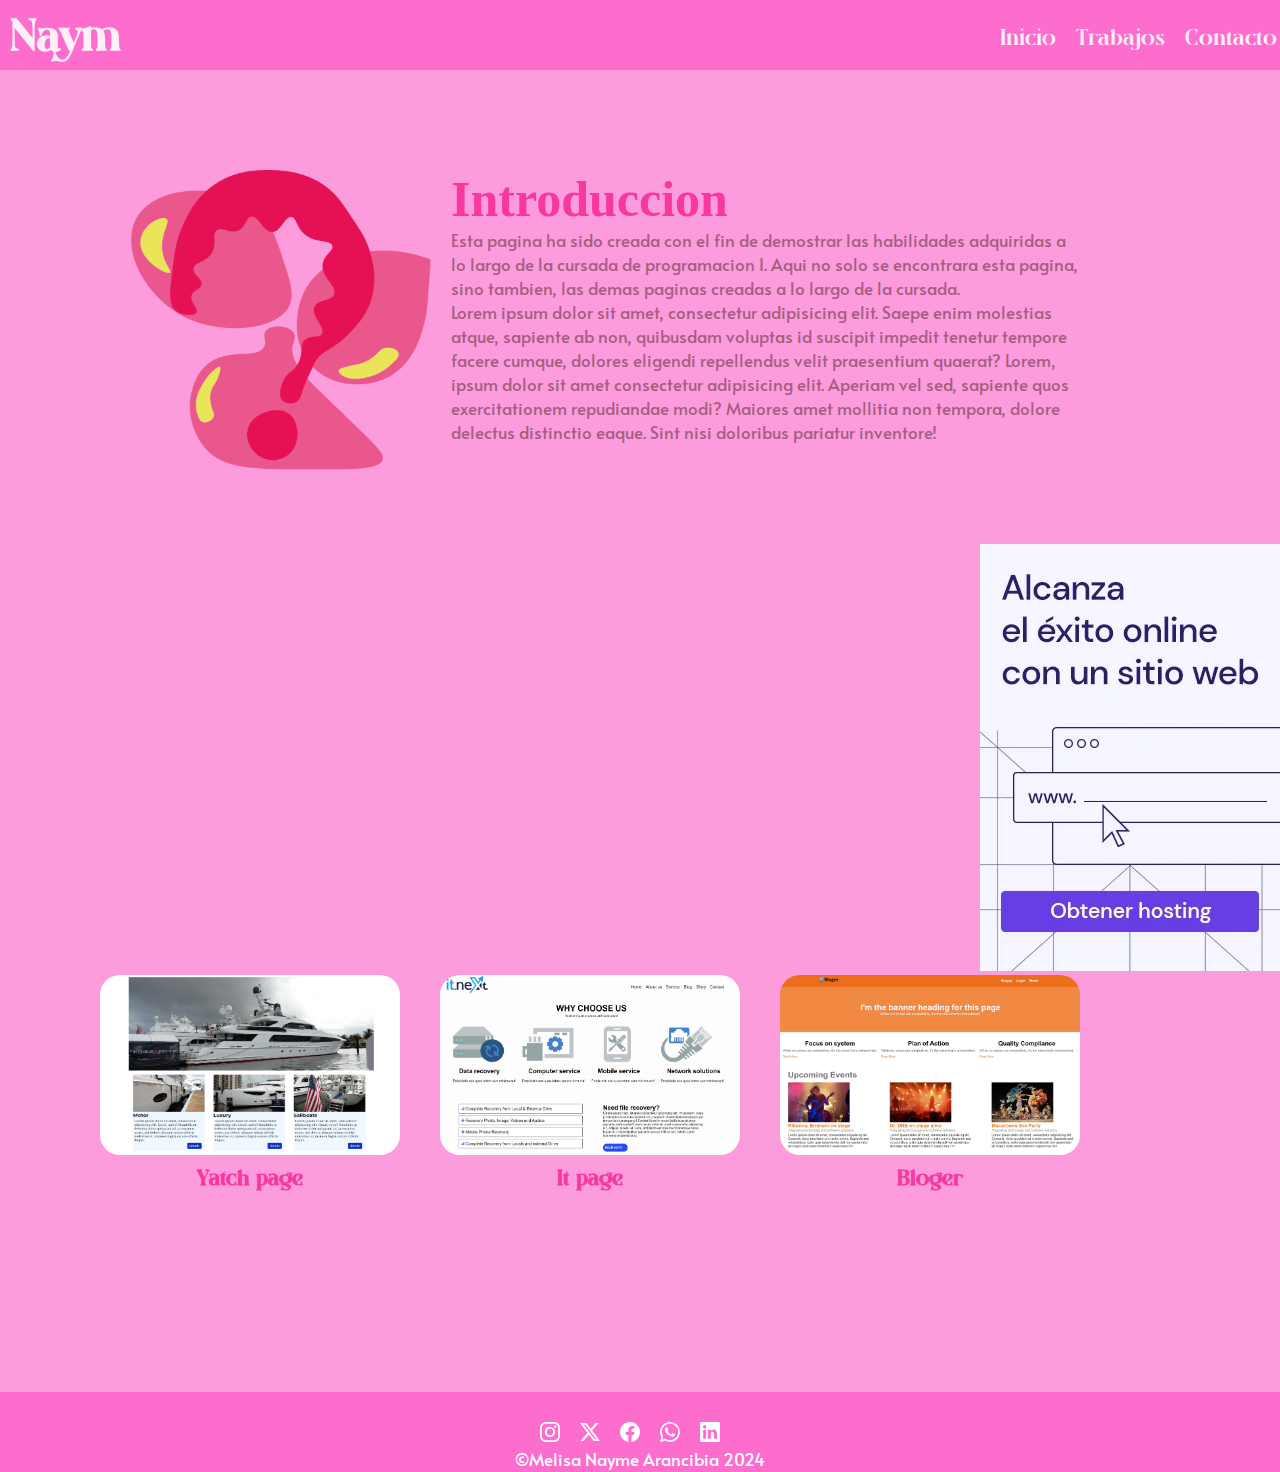
<file: trabajofinalMA/index.html>
<!DOCTYPE html>
<html lang="en">
<head>
    <meta charset="UTF-8">
    <meta name="viewport" content="width=device-width, initial-scale=1.0">
    <link rel="stylesheet" href="styles.css">
    <title>Portafolio MelisaNA</title>
</head>
<body>
    <header>
        <h3>Naym</h3>
        <ul>
            <li><a href="index.html">Inicio</a></li>
            <li><a href="trabajos.html">Trabajos</a></li>
            <li><a href="contacto.html">Contacto</a></li>
            <li><a href="encuesta.html">Encuestas</a></li>
        </ul>
    </header>
    <div class="imaa">
       <img src="img/Sin título-1.png">
    </div>
    <section class="intro">
         <h1>Introduccion</h1>
         <p>Esta pagina ha sido creada con el fin de demostrar las habilidades adquiridas a lo largo de la cursada de programacion I. Aqui no solo se encontrara esta pagina, sino tambien, las demas paginas creadas a lo largo de la cursada.</p>
         <p>Lorem ipsum dolor sit amet, consectetur adipisicing elit. Saepe enim molestias atque, sapiente ab non, quibusdam voluptas id suscipit impedit tenetur tempore facere cumque, dolores eligendi repellendus velit praesentium quaerat? Lorem, ipsum dolor sit amet consectetur adipisicing elit. Aperiam vel sed, sapiente quos exercitationem repudiandae modi? Maiores amet mollitia non tempora, dolore delectus distinctio eaque. Sint nisi doloribus pariatur inventore!</p>
    </section>
    <aside>
        <a href="https://www.hostinger.mx/"><img src="img/prop.webp"></a>
    </aside>
    <section class="trabajos">
        <article class="yatch">
            <img src="img/yatch.jpg.jpeg">
            <h2><a href="#">Yatch page</a></h2>
        </article>
        <article class="It">
            <img src="img/it.jpg.jpeg">
            <h2><a href="#">It page</a></h2>
        </article>
        <article>
            <img src="img/bloger.jpg.jpeg">
            <h2><a href="#">Bloger</a></h2>
        </article>
    </section>
    <footer>
        <section class="redes">
            <svg xmlns="http://www.w3.org/2000/svg" width="20" height="20" fill="white" class="bi bi-instagram" viewBox="0 0 16 16">
                <path d="M8 0C5.829 0 5.556.01 4.703.048 3.85.088 3.269.222 2.76.42a3.9 3.9 0 0 0-1.417.923A3.9 3.9 0 0 0 .42 2.76C.222 3.268.087 3.85.048 4.7.01 5.555 0 5.827 0 8.001c0 2.172.01 2.444.048 3.297.04.852.174 1.433.372 1.942.205.526.478.972.923 1.417.444.445.89.719 1.416.923.51.198 1.09.333 1.942.372C5.555 15.99 5.827 16 8 16s2.444-.01 3.298-.048c.851-.04 1.434-.174 1.943-.372a3.9 3.9 0 0 0 1.416-.923c.445-.445.718-.891.923-1.417.197-.509.332-1.09.372-1.942C15.99 10.445 16 10.173 16 8s-.01-2.445-.048-3.299c-.04-.851-.175-1.433-.372-1.941a3.9 3.9 0 0 0-.923-1.417A3.9 3.9 0 0 0 13.24.42c-.51-.198-1.092-.333-1.943-.372C10.443.01 10.172 0 7.998 0zm-.717 1.442h.718c2.136 0 2.389.007 3.232.046.78.035 1.204.166 1.486.275.373.145.64.319.92.599s.453.546.598.92c.11.281.24.705.275 1.485.039.843.047 1.096.047 3.231s-.008 2.389-.047 3.232c-.035.78-.166 1.203-.275 1.485a2.5 2.5 0 0 1-.599.919c-.28.28-.546.453-.92.598-.28.11-.704.24-1.485.276-.843.038-1.096.047-3.232.047s-2.39-.009-3.233-.047c-.78-.036-1.203-.166-1.485-.276a2.5 2.5 0 0 1-.92-.598 2.5 2.5 0 0 1-.6-.92c-.109-.281-.24-.705-.275-1.485-.038-.843-.046-1.096-.046-3.233s.008-2.388.046-3.231c.036-.78.166-1.204.276-1.486.145-.373.319-.64.599-.92s.546-.453.92-.598c.282-.11.705-.24 1.485-.276.738-.034 1.024-.044 2.515-.045zm4.988 1.328a.96.96 0 1 0 0 1.92.96.96 0 0 0 0-1.92m-4.27 1.122a4.109 4.109 0 1 0 0 8.217 4.109 4.109 0 0 0 0-8.217m0 1.441a2.667 2.667 0 1 1 0 5.334 2.667 2.667 0 0 1 0-5.334"/>
              </svg>
              <svg xmlns="http://www.w3.org/2000/svg" width="20" height="20" fill="white" class="bi bi-twitter-x" viewBox="0 0 16 16">
                <path d="M12.6.75h2.454l-5.36 6.142L16 15.25h-4.937l-3.867-5.07-4.425 5.07H.316l5.733-6.57L0 .75h5.063l3.495 4.633L12.601.75Zm-.86 13.028h1.36L4.323 2.145H2.865z"/>
              </svg>
              <svg xmlns="http://www.w3.org/2000/svg" width="20" height="20" fill="white" class="bi bi-facebook" viewBox="0 0 16 16">
                <path d="M16 8.049c0-4.446-3.582-8.05-8-8.05C3.58 0-.002 3.603-.002 8.05c0 4.017 2.926 7.347 6.75 7.951v-5.625h-2.03V8.05H6.75V6.275c0-2.017 1.195-3.131 3.022-3.131.876 0 1.791.157 1.791.157v1.98h-1.009c-.993 0-1.303.621-1.303 1.258v1.51h2.218l-.354 2.326H9.25V16c3.824-.604 6.75-3.934 6.75-7.951"/>
              </svg>
              <svg xmlns="http://www.w3.org/2000/svg" width="20" height="20" fill="white" class="bi bi-whatsapp" viewBox="0 0 16 16">
                <path d="M13.601 2.326A7.85 7.85 0 0 0 7.994 0C3.627 0 .068 3.558.064 7.926c0 1.399.366 2.76 1.057 3.965L0 16l4.204-1.102a7.9 7.9 0 0 0 3.79.965h.004c4.368 0 7.926-3.558 7.93-7.93A7.9 7.9 0 0 0 13.6 2.326zM7.994 14.521a6.6 6.6 0 0 1-3.356-.92l-.24-.144-2.494.654.666-2.433-.156-.251a6.56 6.56 0 0 1-1.007-3.505c0-3.626 2.957-6.584 6.591-6.584a6.56 6.56 0 0 1 4.66 1.931 6.56 6.56 0 0 1 1.928 4.66c-.004 3.639-2.961 6.592-6.592 6.592m3.615-4.934c-.197-.099-1.17-.578-1.353-.646-.182-.065-.315-.099-.445.099-.133.197-.513.646-.627.775-.114.133-.232.148-.43.05-.197-.1-.836-.308-1.592-.985-.59-.525-.985-1.175-1.103-1.372-.114-.198-.011-.304.088-.403.087-.088.197-.232.296-.346.1-.114.133-.198.198-.33.065-.134.034-.248-.015-.347-.05-.099-.445-1.076-.612-1.47-.16-.389-.323-.335-.445-.34-.114-.007-.247-.007-.38-.007a.73.73 0 0 0-.529.247c-.182.198-.691.677-.691 1.654s.71 1.916.81 2.049c.098.133 1.394 2.132 3.383 2.992.47.205.84.326 1.129.418.475.152.904.129 1.246.08.38-.058 1.171-.48 1.338-.943.164-.464.164-.86.114-.943-.049-.084-.182-.133-.38-.232"/>
              </svg>
              <svg xmlns="http://www.w3.org/2000/svg" width="20" height="20" fill="white" class="bi bi-linkedin" viewBox="0 0 16 16">
                <path d="M0 1.146C0 .513.526 0 1.175 0h13.65C15.474 0 16 .513 16 1.146v13.708c0 .633-.526 1.146-1.175 1.146H1.175C.526 16 0 15.487 0 14.854zm4.943 12.248V6.169H2.542v7.225zm-1.2-8.212c.837 0 1.358-.554 1.358-1.248-.015-.709-.52-1.248-1.342-1.248S2.4 3.226 2.4 3.934c0 .694.521 1.248 1.327 1.248zm4.908 8.212V9.359c0-.216.016-.432.08-.586.173-.431.568-.878 1.232-.878.869 0 1.216.662 1.216 1.634v3.865h2.401V9.25c0-2.22-1.184-3.252-2.764-3.252-1.274 0-1.845.7-2.165 1.193v.025h-.016l.016-.025V6.169h-2.4c.03.678 0 7.225 0 7.225z"/>
              </svg>
        </section>
        <p>&copy;Melisa Nayme Arancibia 2024</p>
    </footer>
</body>
</html>
</file>
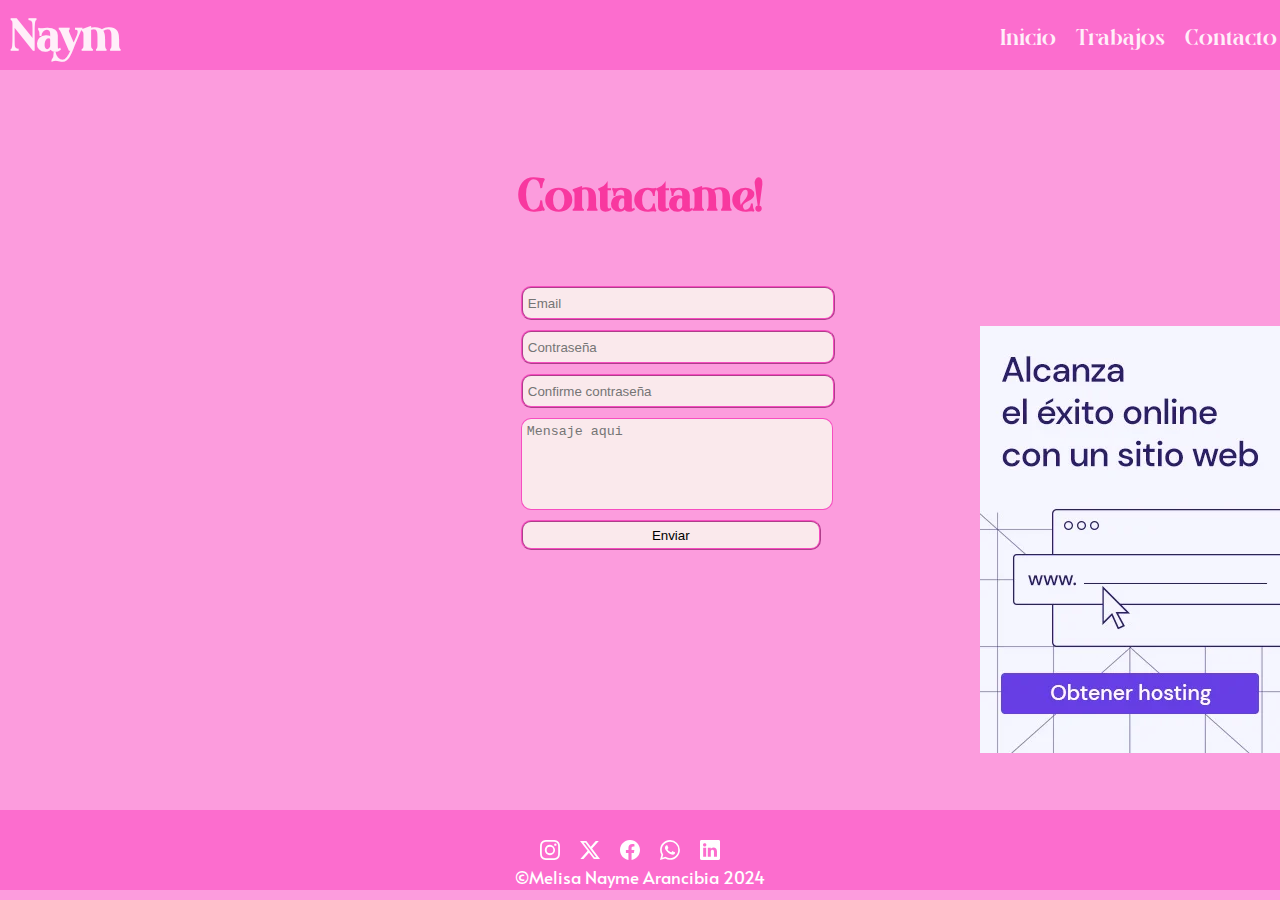
<file: trabajofinalMA/contacto.html>
<!DOCTYPE html>
<html lang="en">
<head>
    <meta charset="UTF-8">
    <meta name="viewport" content="width=device-width, initial-scale=1.0">
    <link rel="stylesheet" href="styles.css">
    <title>Contacto</title>
</head>
<body>
    <header>
        <h3>Naym</h3>
        <ul>
            <li><a href="index.html">Inicio</a></li>
            <li><a href="trabajos.html">Trabajos</a></li>
            <li><a href="contacto.html">Contacto</a></li>
            <li><a href="encuesta.html">Encuestas</a></li>
        </ul>
    </header>
    <h1 class="tr">Contactame!</h1>
    <section class="register">
      <aside>
        <a href="https://www.hostinger.mx/"><img src="img/prop.webp"></a>
    </aside>
        <form class="contact">
            <input type="email" placeholder="Email">
            <input type="password" placeholder="Contraseña">
            <input type="password" placeholder="Confirme contraseña">
            <textarea placeholder="Mensaje aqui"></textarea>
            <button>Enviar</button>
        </form>
    </section>
    <footer>
        <section class="redes">
            <svg xmlns="http://www.w3.org/2000/svg" width="20" height="20" fill="white" class="bi bi-instagram" viewBox="0 0 16 16">
                <path d="M8 0C5.829 0 5.556.01 4.703.048 3.85.088 3.269.222 2.76.42a3.9 3.9 0 0 0-1.417.923A3.9 3.9 0 0 0 .42 2.76C.222 3.268.087 3.85.048 4.7.01 5.555 0 5.827 0 8.001c0 2.172.01 2.444.048 3.297.04.852.174 1.433.372 1.942.205.526.478.972.923 1.417.444.445.89.719 1.416.923.51.198 1.09.333 1.942.372C5.555 15.99 5.827 16 8 16s2.444-.01 3.298-.048c.851-.04 1.434-.174 1.943-.372a3.9 3.9 0 0 0 1.416-.923c.445-.445.718-.891.923-1.417.197-.509.332-1.09.372-1.942C15.99 10.445 16 10.173 16 8s-.01-2.445-.048-3.299c-.04-.851-.175-1.433-.372-1.941a3.9 3.9 0 0 0-.923-1.417A3.9 3.9 0 0 0 13.24.42c-.51-.198-1.092-.333-1.943-.372C10.443.01 10.172 0 7.998 0zm-.717 1.442h.718c2.136 0 2.389.007 3.232.046.78.035 1.204.166 1.486.275.373.145.64.319.92.599s.453.546.598.92c.11.281.24.705.275 1.485.039.843.047 1.096.047 3.231s-.008 2.389-.047 3.232c-.035.78-.166 1.203-.275 1.485a2.5 2.5 0 0 1-.599.919c-.28.28-.546.453-.92.598-.28.11-.704.24-1.485.276-.843.038-1.096.047-3.232.047s-2.39-.009-3.233-.047c-.78-.036-1.203-.166-1.485-.276a2.5 2.5 0 0 1-.92-.598 2.5 2.5 0 0 1-.6-.92c-.109-.281-.24-.705-.275-1.485-.038-.843-.046-1.096-.046-3.233s.008-2.388.046-3.231c.036-.78.166-1.204.276-1.486.145-.373.319-.64.599-.92s.546-.453.92-.598c.282-.11.705-.24 1.485-.276.738-.034 1.024-.044 2.515-.045zm4.988 1.328a.96.96 0 1 0 0 1.92.96.96 0 0 0 0-1.92m-4.27 1.122a4.109 4.109 0 1 0 0 8.217 4.109 4.109 0 0 0 0-8.217m0 1.441a2.667 2.667 0 1 1 0 5.334 2.667 2.667 0 0 1 0-5.334"/>
              </svg>
              <svg xmlns="http://www.w3.org/2000/svg" width="20" height="20" fill="white" class="bi bi-twitter-x" viewBox="0 0 16 16">
                <path d="M12.6.75h2.454l-5.36 6.142L16 15.25h-4.937l-3.867-5.07-4.425 5.07H.316l5.733-6.57L0 .75h5.063l3.495 4.633L12.601.75Zm-.86 13.028h1.36L4.323 2.145H2.865z"/>
              </svg>
              <svg xmlns="http://www.w3.org/2000/svg" width="20" height="20" fill="white" class="bi bi-facebook" viewBox="0 0 16 16">
                <path d="M16 8.049c0-4.446-3.582-8.05-8-8.05C3.58 0-.002 3.603-.002 8.05c0 4.017 2.926 7.347 6.75 7.951v-5.625h-2.03V8.05H6.75V6.275c0-2.017 1.195-3.131 3.022-3.131.876 0 1.791.157 1.791.157v1.98h-1.009c-.993 0-1.303.621-1.303 1.258v1.51h2.218l-.354 2.326H9.25V16c3.824-.604 6.75-3.934 6.75-7.951"/>
              </svg>
              <svg xmlns="http://www.w3.org/2000/svg" width="20" height="20" fill="white" class="bi bi-whatsapp" viewBox="0 0 16 16">
                <path d="M13.601 2.326A7.85 7.85 0 0 0 7.994 0C3.627 0 .068 3.558.064 7.926c0 1.399.366 2.76 1.057 3.965L0 16l4.204-1.102a7.9 7.9 0 0 0 3.79.965h.004c4.368 0 7.926-3.558 7.93-7.93A7.9 7.9 0 0 0 13.6 2.326zM7.994 14.521a6.6 6.6 0 0 1-3.356-.92l-.24-.144-2.494.654.666-2.433-.156-.251a6.56 6.56 0 0 1-1.007-3.505c0-3.626 2.957-6.584 6.591-6.584a6.56 6.56 0 0 1 4.66 1.931 6.56 6.56 0 0 1 1.928 4.66c-.004 3.639-2.961 6.592-6.592 6.592m3.615-4.934c-.197-.099-1.17-.578-1.353-.646-.182-.065-.315-.099-.445.099-.133.197-.513.646-.627.775-.114.133-.232.148-.43.05-.197-.1-.836-.308-1.592-.985-.59-.525-.985-1.175-1.103-1.372-.114-.198-.011-.304.088-.403.087-.088.197-.232.296-.346.1-.114.133-.198.198-.33.065-.134.034-.248-.015-.347-.05-.099-.445-1.076-.612-1.47-.16-.389-.323-.335-.445-.34-.114-.007-.247-.007-.38-.007a.73.73 0 0 0-.529.247c-.182.198-.691.677-.691 1.654s.71 1.916.81 2.049c.098.133 1.394 2.132 3.383 2.992.47.205.84.326 1.129.418.475.152.904.129 1.246.08.38-.058 1.171-.48 1.338-.943.164-.464.164-.86.114-.943-.049-.084-.182-.133-.38-.232"/>
              </svg>
              <svg xmlns="http://www.w3.org/2000/svg" width="20" height="20" fill="white" class="bi bi-linkedin" viewBox="0 0 16 16">
                <path d="M0 1.146C0 .513.526 0 1.175 0h13.65C15.474 0 16 .513 16 1.146v13.708c0 .633-.526 1.146-1.175 1.146H1.175C.526 16 0 15.487 0 14.854zm4.943 12.248V6.169H2.542v7.225zm-1.2-8.212c.837 0 1.358-.554 1.358-1.248-.015-.709-.52-1.248-1.342-1.248S2.4 3.226 2.4 3.934c0 .694.521 1.248 1.327 1.248zm4.908 8.212V9.359c0-.216.016-.432.08-.586.173-.431.568-.878 1.232-.878.869 0 1.216.662 1.216 1.634v3.865h2.401V9.25c0-2.22-1.184-3.252-2.764-3.252-1.274 0-1.845.7-2.165 1.193v.025h-.016l.016-.025V6.169h-2.4c.03.678 0 7.225 0 7.225z"/>
              </svg>
        </section>
        <p>&copy;Melisa Nayme Arancibia 2024</p>
    </footer>
</body>
</html>
</file>
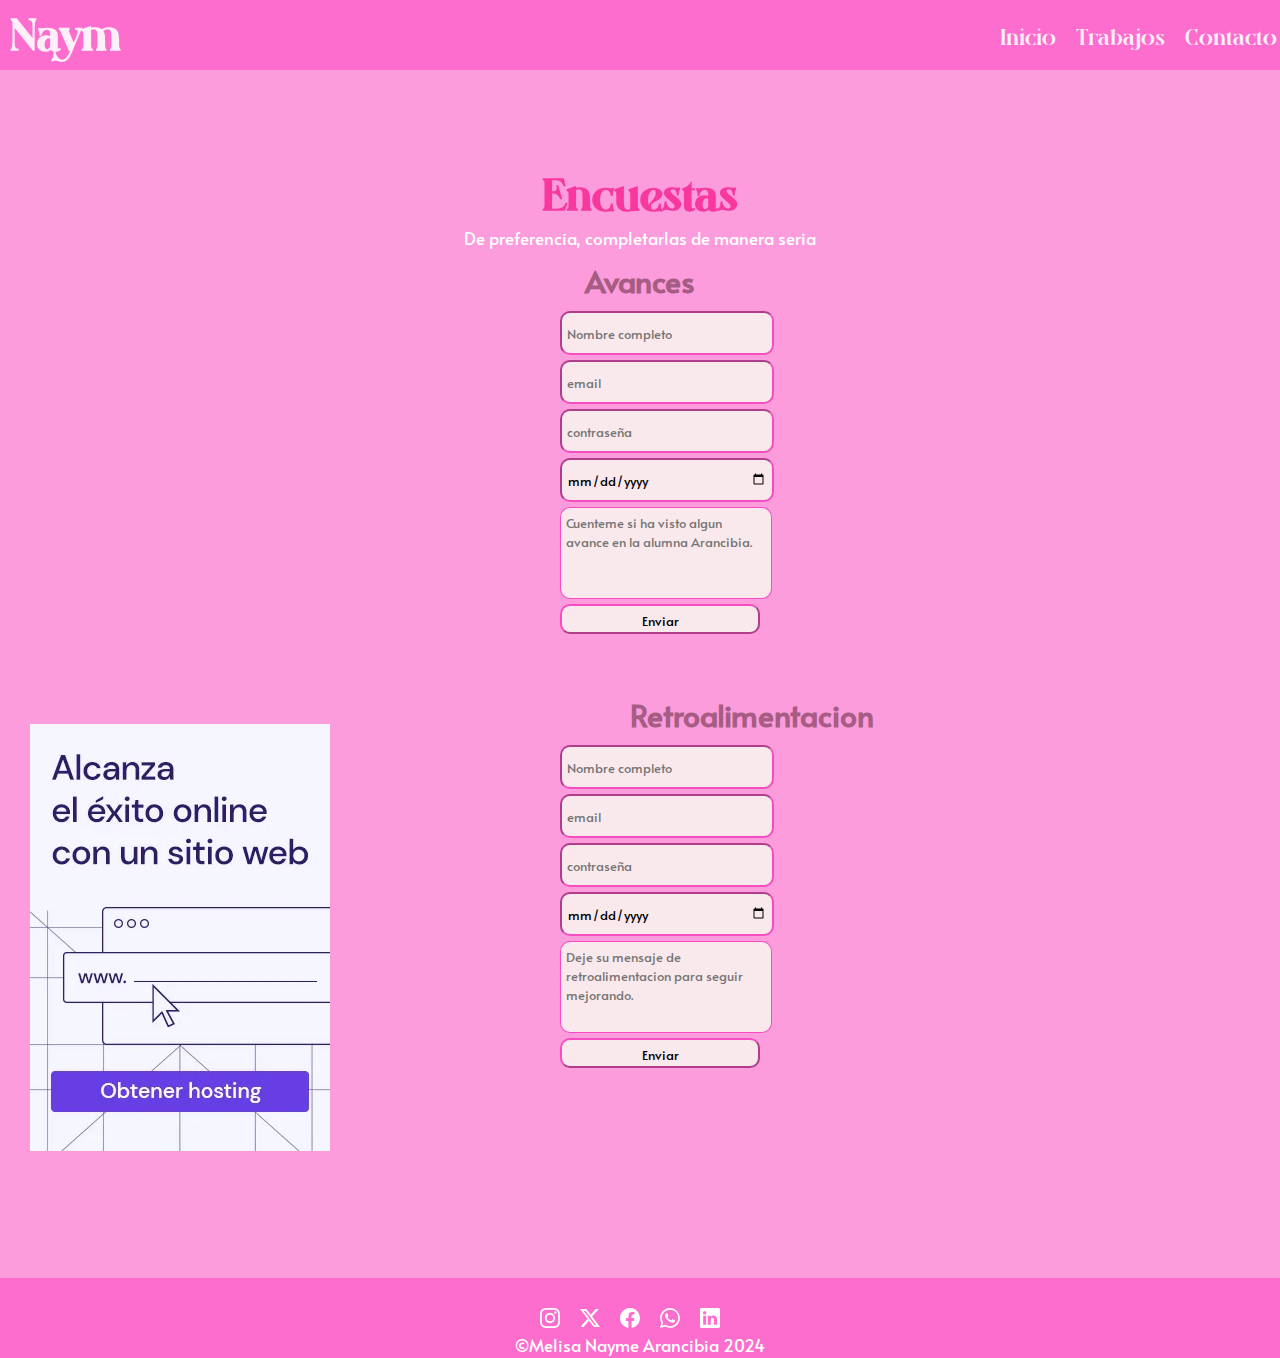
<file: trabajofinalMA/encuesta.html>
<!DOCTYPE html>
<html lang="en">
<head>
    <meta charset="UTF-8">
    <meta name="viewport" content="width=device-width, initial-scale=1.0">
    <link rel="stylesheet" href="styles.css">
    <title>Encuesta</title>
</head>
<body>
    <header>
        <h3>Naym</h3>
        <ul>
            <li><a href="index.html">Inicio</a></li>
            <li><a href="trabajos.html">Trabajos</a></li>
            <li><a href="contacto.html">Contacto</a></li>
            <li><a href="encuesta.html">Encuestas</a></li>
        </ul>
    </header>
    <h1 class="tr">Encuestas</h1>
    <p class="pref">De preferencia, completarlas de manera seria</p>
    <section class= "encuestauno">
        <h3>Avances</h3>
        <form class="primera">
            <input type="text" placeholder="Nombre completo">
            <input type="email" placeholder="email">
            <input type="password" placeholder="contraseña">
            <input type="date">
            <textarea placeholder="Cuenteme si ha visto algun avance en la alumna Arancibia."></textarea>
            <button>Enviar</button>
        </form>
    </section>
    <aside id="publi">
        <a href="https://www.hostinger.mx/"><img src="img/prop.webp"></a>
    </aside>
    <section class= "encuestados">
        <h3>Retroalimentacion</h3>
        <form class="segunda">
            <input type="text" placeholder="Nombre completo">
            <input type="email" placeholder="email">
            <input type="password" placeholder="contraseña">
            <input type="date">
            <textarea placeholder="Deje su mensaje de retroalimentacion para seguir mejorando."></textarea>
            <button>Enviar</button>
        </form>
    </section>
    <footer>
        <section class="redes">
            <svg xmlns="http://www.w3.org/2000/svg" width="20" height="20" fill="white" class="bi bi-instagram" viewBox="0 0 16 16">
                <path d="M8 0C5.829 0 5.556.01 4.703.048 3.85.088 3.269.222 2.76.42a3.9 3.9 0 0 0-1.417.923A3.9 3.9 0 0 0 .42 2.76C.222 3.268.087 3.85.048 4.7.01 5.555 0 5.827 0 8.001c0 2.172.01 2.444.048 3.297.04.852.174 1.433.372 1.942.205.526.478.972.923 1.417.444.445.89.719 1.416.923.51.198 1.09.333 1.942.372C5.555 15.99 5.827 16 8 16s2.444-.01 3.298-.048c.851-.04 1.434-.174 1.943-.372a3.9 3.9 0 0 0 1.416-.923c.445-.445.718-.891.923-1.417.197-.509.332-1.09.372-1.942C15.99 10.445 16 10.173 16 8s-.01-2.445-.048-3.299c-.04-.851-.175-1.433-.372-1.941a3.9 3.9 0 0 0-.923-1.417A3.9 3.9 0 0 0 13.24.42c-.51-.198-1.092-.333-1.943-.372C10.443.01 10.172 0 7.998 0zm-.717 1.442h.718c2.136 0 2.389.007 3.232.046.78.035 1.204.166 1.486.275.373.145.64.319.92.599s.453.546.598.92c.11.281.24.705.275 1.485.039.843.047 1.096.047 3.231s-.008 2.389-.047 3.232c-.035.78-.166 1.203-.275 1.485a2.5 2.5 0 0 1-.599.919c-.28.28-.546.453-.92.598-.28.11-.704.24-1.485.276-.843.038-1.096.047-3.232.047s-2.39-.009-3.233-.047c-.78-.036-1.203-.166-1.485-.276a2.5 2.5 0 0 1-.92-.598 2.5 2.5 0 0 1-.6-.92c-.109-.281-.24-.705-.275-1.485-.038-.843-.046-1.096-.046-3.233s.008-2.388.046-3.231c.036-.78.166-1.204.276-1.486.145-.373.319-.64.599-.92s.546-.453.92-.598c.282-.11.705-.24 1.485-.276.738-.034 1.024-.044 2.515-.045zm4.988 1.328a.96.96 0 1 0 0 1.92.96.96 0 0 0 0-1.92m-4.27 1.122a4.109 4.109 0 1 0 0 8.217 4.109 4.109 0 0 0 0-8.217m0 1.441a2.667 2.667 0 1 1 0 5.334 2.667 2.667 0 0 1 0-5.334"/>
              </svg>
              <svg xmlns="http://www.w3.org/2000/svg" width="20" height="20" fill="white" class="bi bi-twitter-x" viewBox="0 0 16 16">
                <path d="M12.6.75h2.454l-5.36 6.142L16 15.25h-4.937l-3.867-5.07-4.425 5.07H.316l5.733-6.57L0 .75h5.063l3.495 4.633L12.601.75Zm-.86 13.028h1.36L4.323 2.145H2.865z"/>
              </svg>
              <svg xmlns="http://www.w3.org/2000/svg" width="20" height="20" fill="white" class="bi bi-facebook" viewBox="0 0 16 16">
                <path d="M16 8.049c0-4.446-3.582-8.05-8-8.05C3.58 0-.002 3.603-.002 8.05c0 4.017 2.926 7.347 6.75 7.951v-5.625h-2.03V8.05H6.75V6.275c0-2.017 1.195-3.131 3.022-3.131.876 0 1.791.157 1.791.157v1.98h-1.009c-.993 0-1.303.621-1.303 1.258v1.51h2.218l-.354 2.326H9.25V16c3.824-.604 6.75-3.934 6.75-7.951"/>
              </svg>
              <svg xmlns="http://www.w3.org/2000/svg" width="20" height="20" fill="white" class="bi bi-whatsapp" viewBox="0 0 16 16">
                <path d="M13.601 2.326A7.85 7.85 0 0 0 7.994 0C3.627 0 .068 3.558.064 7.926c0 1.399.366 2.76 1.057 3.965L0 16l4.204-1.102a7.9 7.9 0 0 0 3.79.965h.004c4.368 0 7.926-3.558 7.93-7.93A7.9 7.9 0 0 0 13.6 2.326zM7.994 14.521a6.6 6.6 0 0 1-3.356-.92l-.24-.144-2.494.654.666-2.433-.156-.251a6.56 6.56 0 0 1-1.007-3.505c0-3.626 2.957-6.584 6.591-6.584a6.56 6.56 0 0 1 4.66 1.931 6.56 6.56 0 0 1 1.928 4.66c-.004 3.639-2.961 6.592-6.592 6.592m3.615-4.934c-.197-.099-1.17-.578-1.353-.646-.182-.065-.315-.099-.445.099-.133.197-.513.646-.627.775-.114.133-.232.148-.43.05-.197-.1-.836-.308-1.592-.985-.59-.525-.985-1.175-1.103-1.372-.114-.198-.011-.304.088-.403.087-.088.197-.232.296-.346.1-.114.133-.198.198-.33.065-.134.034-.248-.015-.347-.05-.099-.445-1.076-.612-1.47-.16-.389-.323-.335-.445-.34-.114-.007-.247-.007-.38-.007a.73.73 0 0 0-.529.247c-.182.198-.691.677-.691 1.654s.71 1.916.81 2.049c.098.133 1.394 2.132 3.383 2.992.47.205.84.326 1.129.418.475.152.904.129 1.246.08.38-.058 1.171-.48 1.338-.943.164-.464.164-.86.114-.943-.049-.084-.182-.133-.38-.232"/>
              </svg>
              <svg xmlns="http://www.w3.org/2000/svg" width="20" height="20" fill="white" class="bi bi-linkedin" viewBox="0 0 16 16">
                <path d="M0 1.146C0 .513.526 0 1.175 0h13.65C15.474 0 16 .513 16 1.146v13.708c0 .633-.526 1.146-1.175 1.146H1.175C.526 16 0 15.487 0 14.854zm4.943 12.248V6.169H2.542v7.225zm-1.2-8.212c.837 0 1.358-.554 1.358-1.248-.015-.709-.52-1.248-1.342-1.248S2.4 3.226 2.4 3.934c0 .694.521 1.248 1.327 1.248zm4.908 8.212V9.359c0-.216.016-.432.08-.586.173-.431.568-.878 1.232-.878.869 0 1.216.662 1.216 1.634v3.865h2.401V9.25c0-2.22-1.184-3.252-2.764-3.252-1.274 0-1.845.7-2.165 1.193v.025h-.016l.016-.025V6.169h-2.4c.03.678 0 7.225 0 7.225z"/>
              </svg>
        </section>
        <p>&copy;Melisa Nayme Arancibia 2024</p>
    </footer>
</body>
</html>
</file>
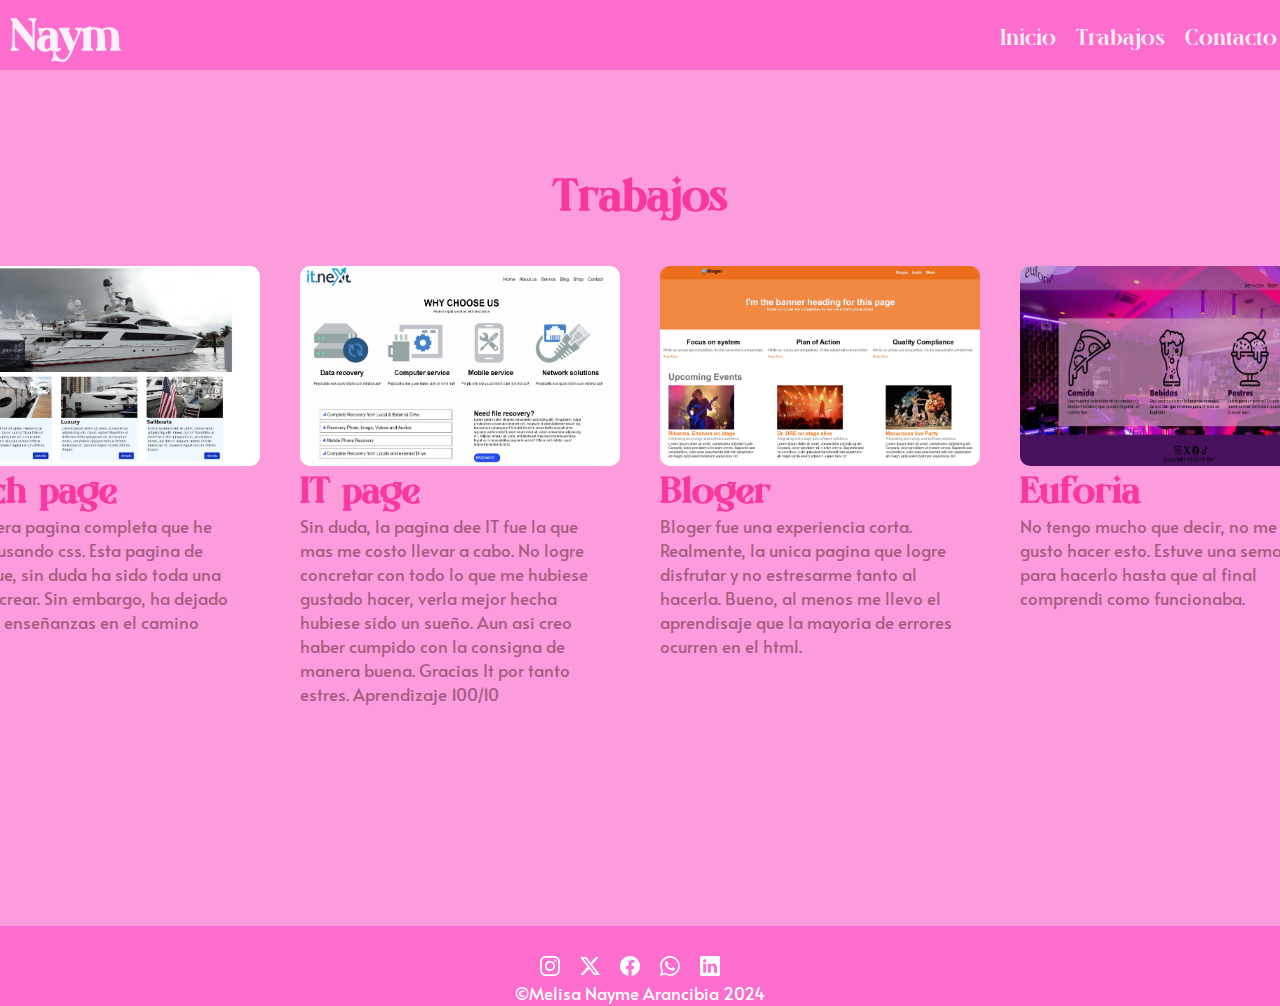
<file: trabajofinalMA/trabajos.html>
<!DOCTYPE html>
<html lang="en">
<head>
    <meta charset="UTF-8">
    <meta name="viewport" content="width=device-width, initial-scale=1.0">
    <link rel="stylesheet" href="styles.css">
    <title>Trabajos</title>
</head>
<body>
    <header>
        <h3>Naym</h3>
        <ul>
            <li><a href="index.html">Inicio</a></li>
            <li><a href="trabajos.html">Trabajos</a></li>
            <li><a href="contacto.html">Contacto</a></li>
            <li><a href="encuesta.html">Encuestas</a></li>
        </ul>
    </header>
    <main>
          <h1 class="tr">Trabajos</h1>
          <section class="display">
          <article class="primeraclase">
             <img src="img/yatch.jpg.jpeg">
             <h2><a href="file:///C:/Users/Usuario/Desktop/practicados/index.html">Yatch page</a></h2>
             <p>La primera pagina completa que he creado usando css. Esta pagina de yates que, sin duda ha sido toda una agonia crear. Sin embargo, ha dejado muchas enseñanzas en el camino</p>
          </article>
          <article class="segundaclase">
              <img src="img/it.jpg.jpeg">
              <h2><a href="file:///C:/Users/Usuario/Desktop/IT/index.html">IT page</a></h2>
              <p>Sin duda, la pagina dee IT fue la que mas me costo llevar a cabo. No logre concretar con todo lo que me hubiese gustado hacer, verla mejor hecha hubiese sido un sueño. Aun asi creo haber cumpido con la consigna de manera buena. Gracias It por tanto estres. Aprendizaje 100/10</p>
          </article>
          <article class="terceraclase">
             <img src="img/bloger.jpg.jpeg">
             <h2><a href="file:///C:/Users/Usuario/Desktop/blogertp/index.html.html">Bloger</a></h2>
             <p>Bloger fue una experiencia corta. Realmente, la unica pagina que logre disfrutar y no estresarme tanto al hacerla. Bueno, al menos me llevo el aprendisaje que la mayoria de errores ocurren en el html.</p>
          </article>
          <article class="cuartaclase">
             <img src="img/euforia.jpeg">
             <h2><a href="file:///C:/Users/Usuario/Desktop/pagina/Untitled-1.html">Euforia</a></h2>
             <p>No tengo mucho que decir, no me gusto hacer esto. Estuve una semana para hacerlo hasta que al final comprendi como funcionaba.</p>
          </article>
       </section>
    </main>
    <footer>
        <section class="redes">
            <svg xmlns="http://www.w3.org/2000/svg" width="20" height="20" fill="white" class="bi bi-instagram" viewBox="0 0 16 16">
                <path d="M8 0C5.829 0 5.556.01 4.703.048 3.85.088 3.269.222 2.76.42a3.9 3.9 0 0 0-1.417.923A3.9 3.9 0 0 0 .42 2.76C.222 3.268.087 3.85.048 4.7.01 5.555 0 5.827 0 8.001c0 2.172.01 2.444.048 3.297.04.852.174 1.433.372 1.942.205.526.478.972.923 1.417.444.445.89.719 1.416.923.51.198 1.09.333 1.942.372C5.555 15.99 5.827 16 8 16s2.444-.01 3.298-.048c.851-.04 1.434-.174 1.943-.372a3.9 3.9 0 0 0 1.416-.923c.445-.445.718-.891.923-1.417.197-.509.332-1.09.372-1.942C15.99 10.445 16 10.173 16 8s-.01-2.445-.048-3.299c-.04-.851-.175-1.433-.372-1.941a3.9 3.9 0 0 0-.923-1.417A3.9 3.9 0 0 0 13.24.42c-.51-.198-1.092-.333-1.943-.372C10.443.01 10.172 0 7.998 0zm-.717 1.442h.718c2.136 0 2.389.007 3.232.046.78.035 1.204.166 1.486.275.373.145.64.319.92.599s.453.546.598.92c.11.281.24.705.275 1.485.039.843.047 1.096.047 3.231s-.008 2.389-.047 3.232c-.035.78-.166 1.203-.275 1.485a2.5 2.5 0 0 1-.599.919c-.28.28-.546.453-.92.598-.28.11-.704.24-1.485.276-.843.038-1.096.047-3.232.047s-2.39-.009-3.233-.047c-.78-.036-1.203-.166-1.485-.276a2.5 2.5 0 0 1-.92-.598 2.5 2.5 0 0 1-.6-.92c-.109-.281-.24-.705-.275-1.485-.038-.843-.046-1.096-.046-3.233s.008-2.388.046-3.231c.036-.78.166-1.204.276-1.486.145-.373.319-.64.599-.92s.546-.453.92-.598c.282-.11.705-.24 1.485-.276.738-.034 1.024-.044 2.515-.045zm4.988 1.328a.96.96 0 1 0 0 1.92.96.96 0 0 0 0-1.92m-4.27 1.122a4.109 4.109 0 1 0 0 8.217 4.109 4.109 0 0 0 0-8.217m0 1.441a2.667 2.667 0 1 1 0 5.334 2.667 2.667 0 0 1 0-5.334"/>
              </svg>
              <svg xmlns="http://www.w3.org/2000/svg" width="20" height="20" fill="white" class="bi bi-twitter-x" viewBox="0 0 16 16">
                <path d="M12.6.75h2.454l-5.36 6.142L16 15.25h-4.937l-3.867-5.07-4.425 5.07H.316l5.733-6.57L0 .75h5.063l3.495 4.633L12.601.75Zm-.86 13.028h1.36L4.323 2.145H2.865z"/>
              </svg>
              <svg xmlns="http://www.w3.org/2000/svg" width="20" height="20" fill="white" class="bi bi-facebook" viewBox="0 0 16 16">
                <path d="M16 8.049c0-4.446-3.582-8.05-8-8.05C3.58 0-.002 3.603-.002 8.05c0 4.017 2.926 7.347 6.75 7.951v-5.625h-2.03V8.05H6.75V6.275c0-2.017 1.195-3.131 3.022-3.131.876 0 1.791.157 1.791.157v1.98h-1.009c-.993 0-1.303.621-1.303 1.258v1.51h2.218l-.354 2.326H9.25V16c3.824-.604 6.75-3.934 6.75-7.951"/>
              </svg>
              <svg xmlns="http://www.w3.org/2000/svg" width="20" height="20" fill="white" class="bi bi-whatsapp" viewBox="0 0 16 16">
                <path d="M13.601 2.326A7.85 7.85 0 0 0 7.994 0C3.627 0 .068 3.558.064 7.926c0 1.399.366 2.76 1.057 3.965L0 16l4.204-1.102a7.9 7.9 0 0 0 3.79.965h.004c4.368 0 7.926-3.558 7.93-7.93A7.9 7.9 0 0 0 13.6 2.326zM7.994 14.521a6.6 6.6 0 0 1-3.356-.92l-.24-.144-2.494.654.666-2.433-.156-.251a6.56 6.56 0 0 1-1.007-3.505c0-3.626 2.957-6.584 6.591-6.584a6.56 6.56 0 0 1 4.66 1.931 6.56 6.56 0 0 1 1.928 4.66c-.004 3.639-2.961 6.592-6.592 6.592m3.615-4.934c-.197-.099-1.17-.578-1.353-.646-.182-.065-.315-.099-.445.099-.133.197-.513.646-.627.775-.114.133-.232.148-.43.05-.197-.1-.836-.308-1.592-.985-.59-.525-.985-1.175-1.103-1.372-.114-.198-.011-.304.088-.403.087-.088.197-.232.296-.346.1-.114.133-.198.198-.33.065-.134.034-.248-.015-.347-.05-.099-.445-1.076-.612-1.47-.16-.389-.323-.335-.445-.34-.114-.007-.247-.007-.38-.007a.73.73 0 0 0-.529.247c-.182.198-.691.677-.691 1.654s.71 1.916.81 2.049c.098.133 1.394 2.132 3.383 2.992.47.205.84.326 1.129.418.475.152.904.129 1.246.08.38-.058 1.171-.48 1.338-.943.164-.464.164-.86.114-.943-.049-.084-.182-.133-.38-.232"/>
              </svg>
              <svg xmlns="http://www.w3.org/2000/svg" width="20" height="20" fill="white" class="bi bi-linkedin" viewBox="0 0 16 16">
                <path d="M0 1.146C0 .513.526 0 1.175 0h13.65C15.474 0 16 .513 16 1.146v13.708c0 .633-.526 1.146-1.175 1.146H1.175C.526 16 0 15.487 0 14.854zm4.943 12.248V6.169H2.542v7.225zm-1.2-8.212c.837 0 1.358-.554 1.358-1.248-.015-.709-.52-1.248-1.342-1.248S2.4 3.226 2.4 3.934c0 .694.521 1.248 1.327 1.248zm4.908 8.212V9.359c0-.216.016-.432.08-.586.173-.431.568-.878 1.232-.878.869 0 1.216.662 1.216 1.634v3.865h2.401V9.25c0-2.22-1.184-3.252-2.764-3.252-1.274 0-1.845.7-2.165 1.193v.025h-.016l.016-.025V6.169h-2.4c.03.678 0 7.225 0 7.225z"/>
              </svg>
        </section>
        <p>&copy;Melisa Nayme Arancibia 2024</p>
    </footer>
</body>
</html>
</file>
<file: trabajofinalMA/styles.css>
*{
    padding: 0;
    margin: 0%;
}
@font-face {
    font-family: TheAgusta;
    src: url(fonts/The\ Augusta.otf);
}
@font-face {
    font-family: Michelle;
    src: url(fonts/Michelle.otf);
}
@font-face {
    font-family: Alata-regular;
    src: url(fonts/Alata-Regular.ttf);
}
header{
    background-color: #fb65cbda;
    width: 100%;
    height: 70px;
}
header h3{
   font-family: Michelle;
   color: rgb(255, 239, 249);
   float: left;
   margin: 10px;
   font-size: 50px;
}
header ul{
    list-style: none;
    display: flex;
    margin-left: 1000px;
}
header ul li{
    margin-right: 20px;
    margin-top: 25px;
}
header ul li a{
    font-family: michelle;
    font-size: 25px;
    color: rgb(255, 239, 249);
    text-decoration: none;
}
header ul li a:hover{
    background-color: rgb(252, 64, 171);
    width: 20px;
    padding: 20px;
    height: 30px;
    color:  rgb(248, 203, 227);
}
body{
    width: 100%;
    height: 100%;
    background: #fb8bd7da;
}
.imaa{
    float: left;
} 
.imaa img{
    margin-top: 100px;
    margin-right: 20px;
    width: 300px;
    height: 300px;
}
.intro{
    margin-left: 10px;
}
.intro h1{
    margin-top: 100px;
    color: rgb(248, 56, 159);
    font-family: font-family: michelle;
    font-size: 50px;
}
.intro p{
    font-family: Alata-regular;
    color: rgb(166, 92, 131);
    font-size: 17px;
    margin-right: 200px;
}
aside{
    margin-top: 100px;
    float: right;
}
.trabajos{
    margin-top: 200px;
    display: flex;
    justify-self: left;
    margin-left: 100px;
}
.trabajos img{
    width: 300px;
    height: 180px;
    border-radius: 20px;
}
.trabajos article{
    margin-right: 40px;
}
.trabajos h2{
    margin-top: 5px;
    text-align: center;
}
.trabajos h2 a{
    color: rgb(248, 56, 159);
    font-family: michelle;
    text-decoration: none;
}
footer{
    margin-top: 200px;
    width: 100%;
    height: 80px;
    background-color: #fb65cbda;
}
.redes{
    display: flex;
    justify-content: center
    
}
.redes svg{
    margin-top: 30px;
    margin-right: 20px;
}
footer p{
    margin-top: 5px;
    font-family: Alata-regular;
    color: white;
    font-size: 17px;
    text-align: center;
}
.tr{
    color: rgb(248, 56, 159);
    font-family: michelle;
    font-size: 50px;
    text-align: center;
    margin-top: 100px;
}
.display{
    margin-top: 20px;
    display: flex;
    justify-content: center;
}
.display article{
    margin: 20px;
}
.display img{
    width: 320px;
    height: 200px;
    border-radius: 10px;
}
.display h2¨{
    text-align: left;
}
.display h2 a{
    color: rgb(248, 56, 159);
    font-family: michelle;
    font-size: 40px;
    text-decoration: none;
}
.display h2 a:hover{
    color: aliceblue;
}
.display p{
    color: rgb(166, 92, 131);
    font-family: Alata-regular;
    font-size: 17px;
    text-align: left;
    margin-right: 20px;
}
.contact{
    display: flex;
    flex-direction: column;
    padding: 60px;
    margin-left: 36%;
}
.contact input{
    width: 300px;
    height: 20px;
    margin-bottom: 10px;
    padding: 5px;
    background: rgb(250, 233, 236);
    border-radius: 10px;
    border-style: ridge;
    border-color: #f533b8da;
}
.contact textarea{
    padding: 5px;
    resize: none;
    width: 300px;
    height: 80px;
    margin-bottom: 10px;
    background: rgb(250, 233, 236);
    border-radius: 10px;
    border-style: ridge;
    border-color: #f533b8da;
}
.contact button{
    padding: 5px;
    width: 300px;
    height: 30px;
    background: rgb(250, 233, 236);
    border-radius: 10px;
    border-style: ridge;
    border-color: #f533b8da;
}
.pref{
    font-family: Alata-regular;
    color: white;
    font-size: 17px;
    text-align: center;
}
.encuestauno h3{
    font-family: Alata-regular;
    font-size: 30px; 
    margin-top: 10px;
    text-align: center;
    color: rgb(166, 92, 131);
}
.encuestados h3{
    font-family: Alata-regular;
    font-size: 30px; 
    margin-top: 10px;
    margin-left: 630px;
    color: rgb(166, 92, 131);
}
.primera, .segunda{
    padding: 10px;
    display: flex;
    flex-direction: column;
    margin-bottom: 50px;
}
.primera{
    margin-left: 43%;
}
.primera input{
   width: 200px;
   height: 30px;
   margin-bottom: 5px;
   font-family: Alata-regular;
   border-radius: 10px;
   background: rgb(250, 233, 236);
   border-color: #f533b8da;
   padding: 5px;
}
.primera button{
    width: 200px;
    height: 30px;
    font-family: Alata-regular;
    border-radius: 10px;
    background: rgb(250, 233, 236);
    border-color: #f533b8da;
    padding: 5px;
 }
 .primera textarea{
    width: 200px;
    resize: none;
    height: 80px;
    margin-bottom: 5px;
    font-family: Alata-regular;
    border-radius: 10px;
    background: rgb(250, 233, 236);
    border-color: #f533b8da;
    padding: 5px;
 }
 .segunda{
    margin-left: 43%;
}
.segunda input{
   width: 200px;
   height: 30px;
   margin-bottom: 5px;
   font-family: Alata-regular;
   border-radius: 10px;
   background: rgb(250, 233, 236);
   border-color: #f533b8da;
   padding: 5px;
}
.segunda button{
    width: 200px;
    height: 30px;
    font-family: Alata-regular;
    border-radius: 10px;
    background: rgb(250, 233, 236);
    border-color: #f533b8da;
    padding: 5px;
 }
 .segunda textarea{
    width: 200px;
    height: 80px;
    resize: none;
    margin-bottom: 5px;
    font-family: Alata-regular;
    border-radius: 10px;
    background: rgb(250, 233, 236);
    border-color: #f533b8da;
    padding: 5px;
 }
 #publi{
    float: left;
    border-style: solid white;
    margin: 30px;
 }
</file>
